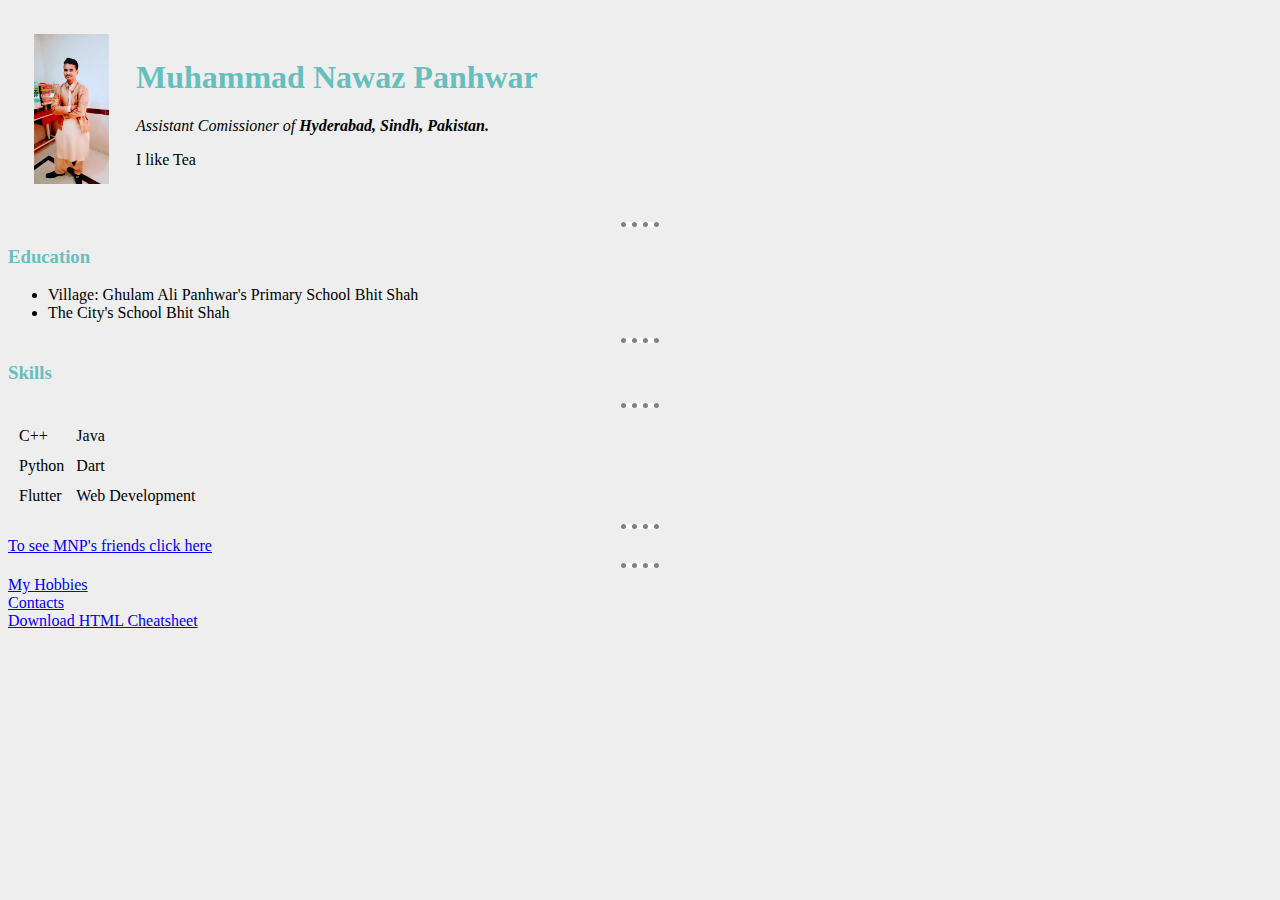
<file: index.html>
<!--HYPER TEXT MARKUP LANGUAGE
go to https://web.stanford.edu/group/csp/cs21/htmlcheatsheet.pdf to download html cheatsheet
please read out all comments carefully
write html to insert this boiler plate code(boiler plate is a code template  that you can reuse for different projects) automatically but
it will work only if the emmet plugin is installed, for more emmet shortcuts search for "docs.emmet.io/cheat-sheet"
to see boiler plate for differnt versios of html type version name in atom and then hit tab for example html:4t
 go to packages on top bar click on atom bautify and then click on bautify to automatically beautify your code to make it more easy to read-->
<!DOCTYPE html> <!-- declaration of document type which will tell the browser that what is the version of html that we are using   -->
<html lang="en" dir="ltr">
<!-- this line tells the browser that html code is atarting from here and will end till closing tag -->

<head>
  <!-- holds information about the web page and it tells the browser how it should handle the page-->
  <meta charset="utf-8">
  <!-- the mata elements gives ectra data or associated data to you html document and we are telling the browser taht when it opens
      this file that all the text inside our web page is encoded using UTF 8 encoding system
      you can go to unicode-table.com to select symbols and emojis to use in your web-->
  <title> Muhammad's Personal site </title>
  <link rel="stylesheet" href="css/styles.css">
</head>

<body style="background-color:#eeeeee;">   <!--style ="background-color: rosybrown;"-->
  <table cellspacing="25">
    <tr>
      <td>
        <img src="mnp.jpg" alt="Muhammad's image" height="150"> <!--you can also give a link if you want to fetch the image from internet,to set width use"width=""-->
      </td>
      <td><h1> Muhammad Nawaz Panhwar </h1>
        <!--<em> </em>will make the code italic that is inside it we can also use <i></i> tag or element but em is more efficient because it tells the browser
          additional information like style etc
        <b></b> tag(physical state ) and <strong></strong> (logical state )tag are used  to bold text  again strong is more beneficient-->
        <p><em>Assistant Comissioner of <strong>Hyderabad, Sindh, Pakistan.</strong></em></p>
        <!--it will show the written lines in the format of paragraph-->
        <p> I like Tea </p></td>
    </tr>
  </table>
  <hr>
  <h3>Education</h3>
  <ul>
    <!-- Used to create an unordered lis-->
    <li>Village: Ghulam Ali Panhwar's Primary School Bhit Shah </li>
    <li>The City's School Bhit Shah</li>
  </ul>
  <hr>
  <h3>Skills</h3>
  <table cellspacing="10">
    <tr>
      <td>C++</td>
      <td>Java</td>
    </tr>
    <tr>
      <td>Python</td>
      <td>Dart</td>
    </tr>
    <tr>
      <td>Flutter</td>
      <td>Web Development</td>
    </tr>
  <hr>
  </table>
  <hr>
  <a href="friends.html">To see MNP's friends click here</a>
  <hr>
  <a href="hobbies.html">My Hobbies</a>
  <br>
  <a href="contactme.html">Contacts</a>
  <br>
  <a download href ="https://web.stanford.edu/group/csp/cs21/htmlcheatsheet.pdf">Download HTML Cheatsheet</a> <!--if you only want to set path for
    another page and dont want to add download options then just remove download buttons from above line of code-->


</body>

</html>
</file>
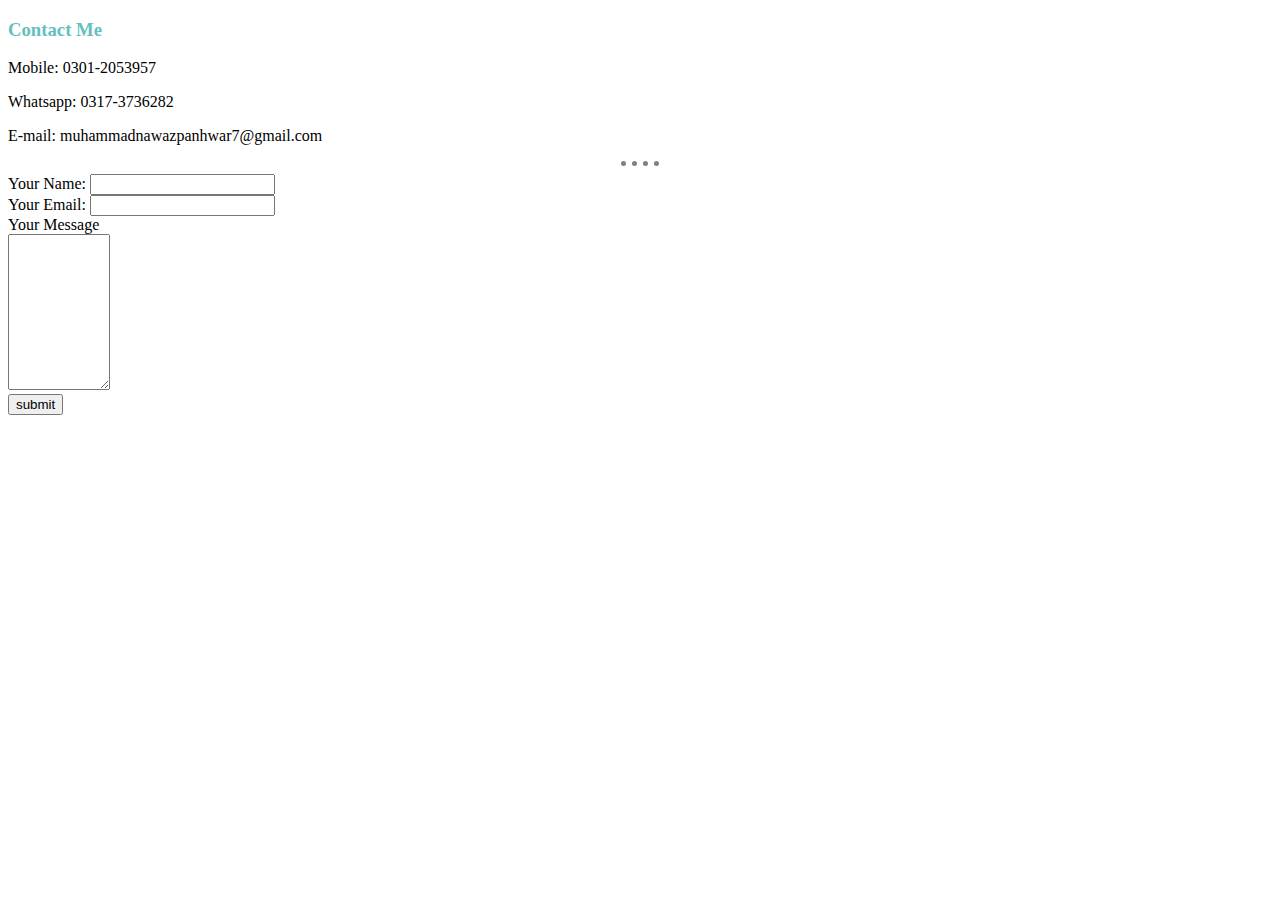
<file: contactme.html>
<!DOCTYPE html>
<html lang="en" dir="ltr">
  <head>
    <meta charset="utf-8">
    <title>Contact Me</title>
    <link rel="stylesheet" href="css/styles.css">
  </head>
  <body>
    <h3>Contact Me</h3>
      <p>Mobile: 0301-2053957</p>
      <p>Whatsapp: 0317-3736282</p>
      <p>E-mail: muhammadnawazpanhwar7@gmail.com</p>
      <hr>
      <form action="mailto:info@muhammadnawazpanhwar7.com" method="post" enctype="text/plain">
        <label for="">Your Name:</label>
        <input type="text" name="yourName" value=""><br>
        <label for="">Your Email:</label>
        <input type="email" name="youremail" value=""><br>
        <label for="">Your Message</label><br>
        <textarea name="name" rows="10" cols="10"></textarea><br>
        <input type="submit" name="" value="submit">
      </form>

      <!--
      <form class="" action="index.html" method="post">
        <label for="">Name:</label>
        <input type="text" name="" value=""><br>
        <br>
        <input type="submit" name="" value="submit"><br>
        <br>
        <input type="file" name="" value=""><br>
        <br>
        <input type="date" name="" value=""><br>
        <br>
        <input type="radio" name="" value=""><br>
        <br>
        <input type="range" name="" value=""><br>
      </form>
    -->
  </body>
</html>
</file>
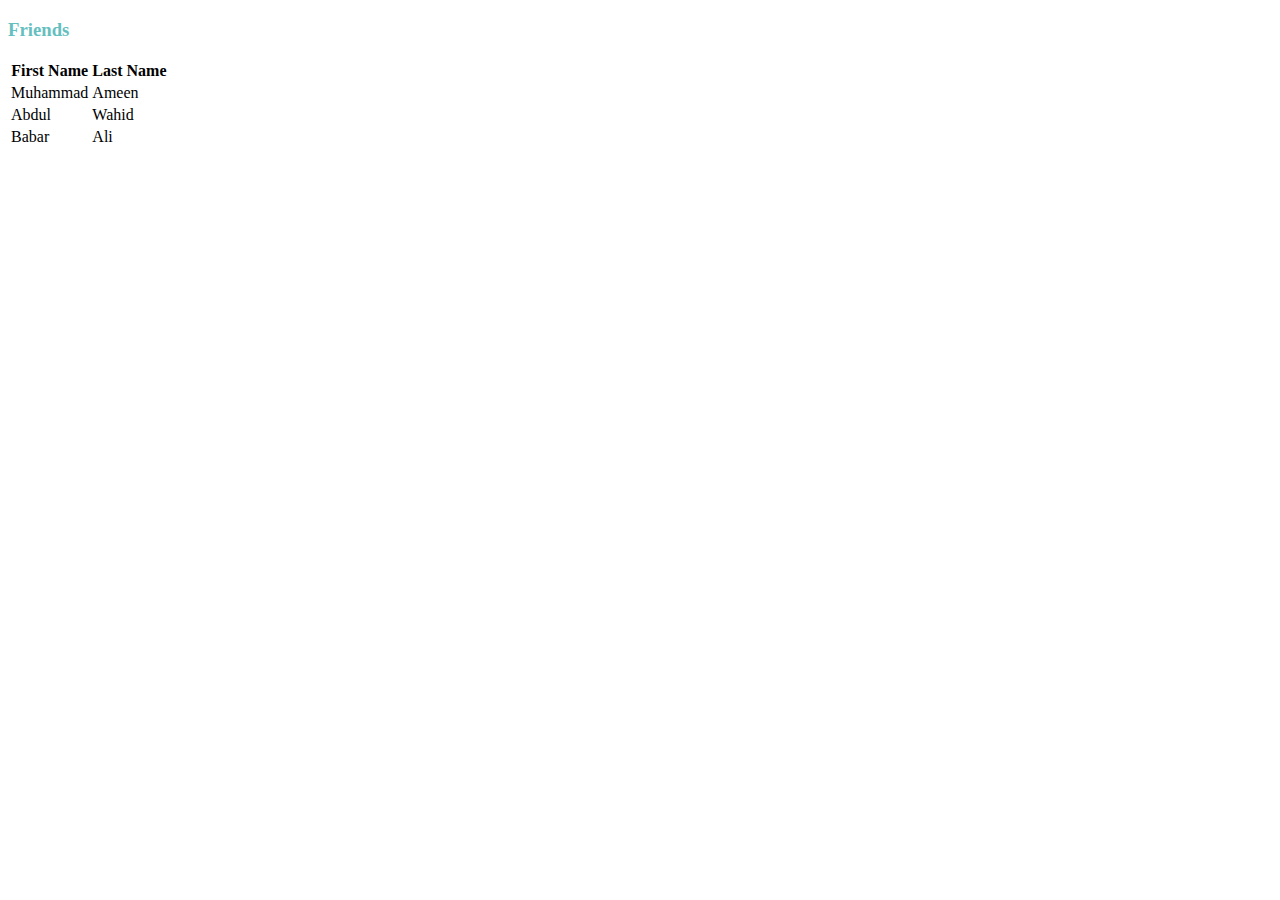
<file: friends.html>
<!DOCTYPE html>
<html lang="en" dir="ltr">
  <head>
    <meta charset="utf-8">
    <title>My Friends</title>
    <link rel="stylesheet" href="css/styles.css">
  </head>
  <body>
    <h3>Friends</h3>
    <table>
      <thead>
        <tr>
          <th>First Name</th>
          <th>Last Name</th>
        </tr>
      </thead>
      <tbody>
        <tr>
          <td>Muhammad</td>
          <td>Ameen</td>
        </tr>
        <tr>
          <td>Abdul</td>
          <td>Wahid</td>
        </tr>
        <tr>
          <td>Babar</td>
          <td>Ali</td>
        </tr>
      </tbody>
      <tfoot>

      </tfoot>
    </table>
  </body>
</html>
</file>
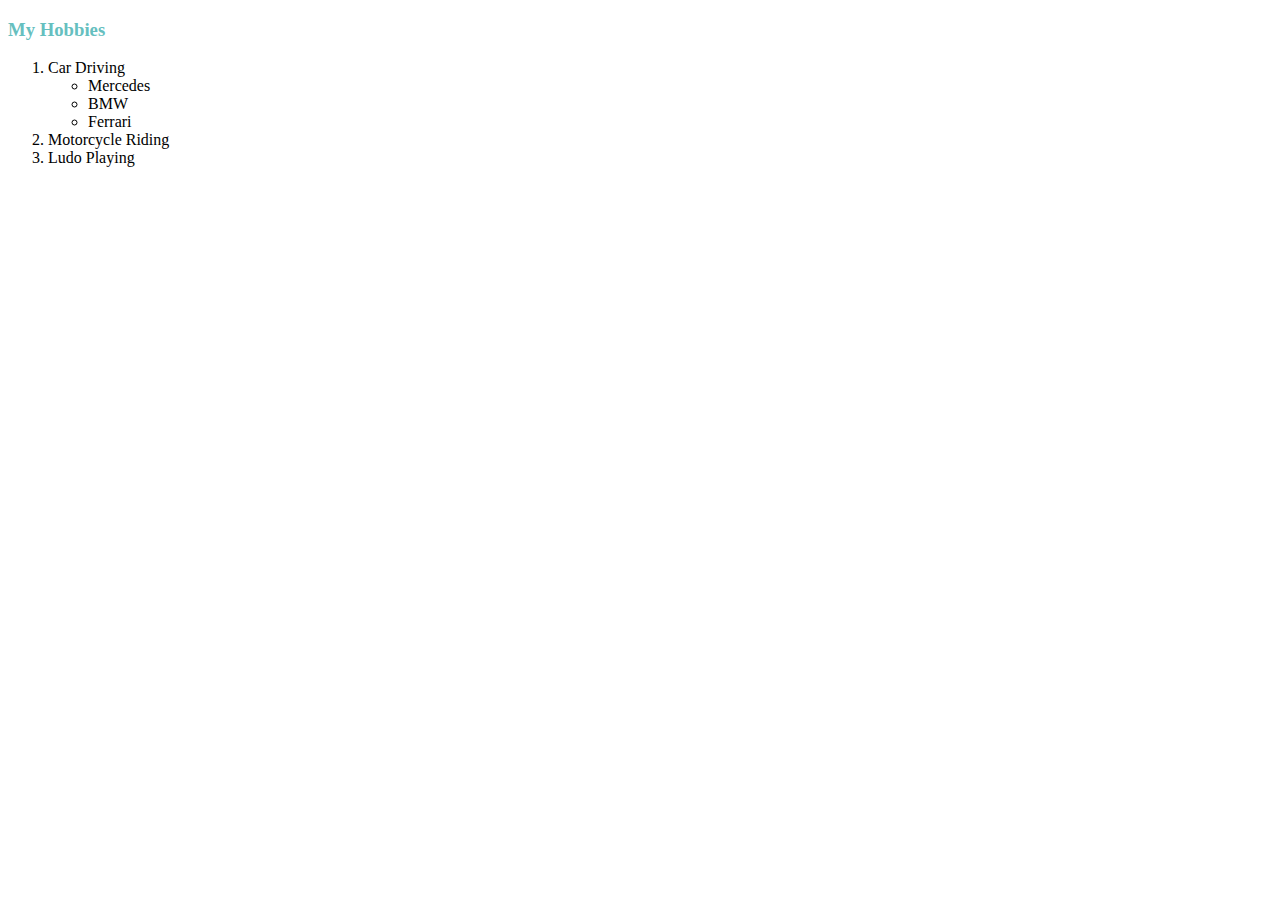
<file: hobbies.html>
<!DOCTYPE html>
<html lang="en" dir="ltr">
  <head>
    <meta charset="utf-8">
    <title>My Hobbies</title>
    <link rel="stylesheet" href="css/styles.css">
  </head>
  <body>
    <h3>My Hobbies</h3>
    <ol>
      <li>Car Driving</li>
      <ul>
        <li>Mercedes</li>
        <li>BMW</li>
        <li>Ferrari</li>
      </ul>
      <li>Motorcycle Riding</li>
      <li>Ludo Playing</li>
    </ol>
  </body>
</html>
</file>
<file: css/styles.css>
hr{

      background-color:white;
      height:0px;
      width:3%;
      border-style: none;
      border-top-style:dotted;
      border-color: grey;
      border-width:5px;
}
h1{
  color:#66bfbf;
}
h3{
  color:#66bfbf;
}
</file>
